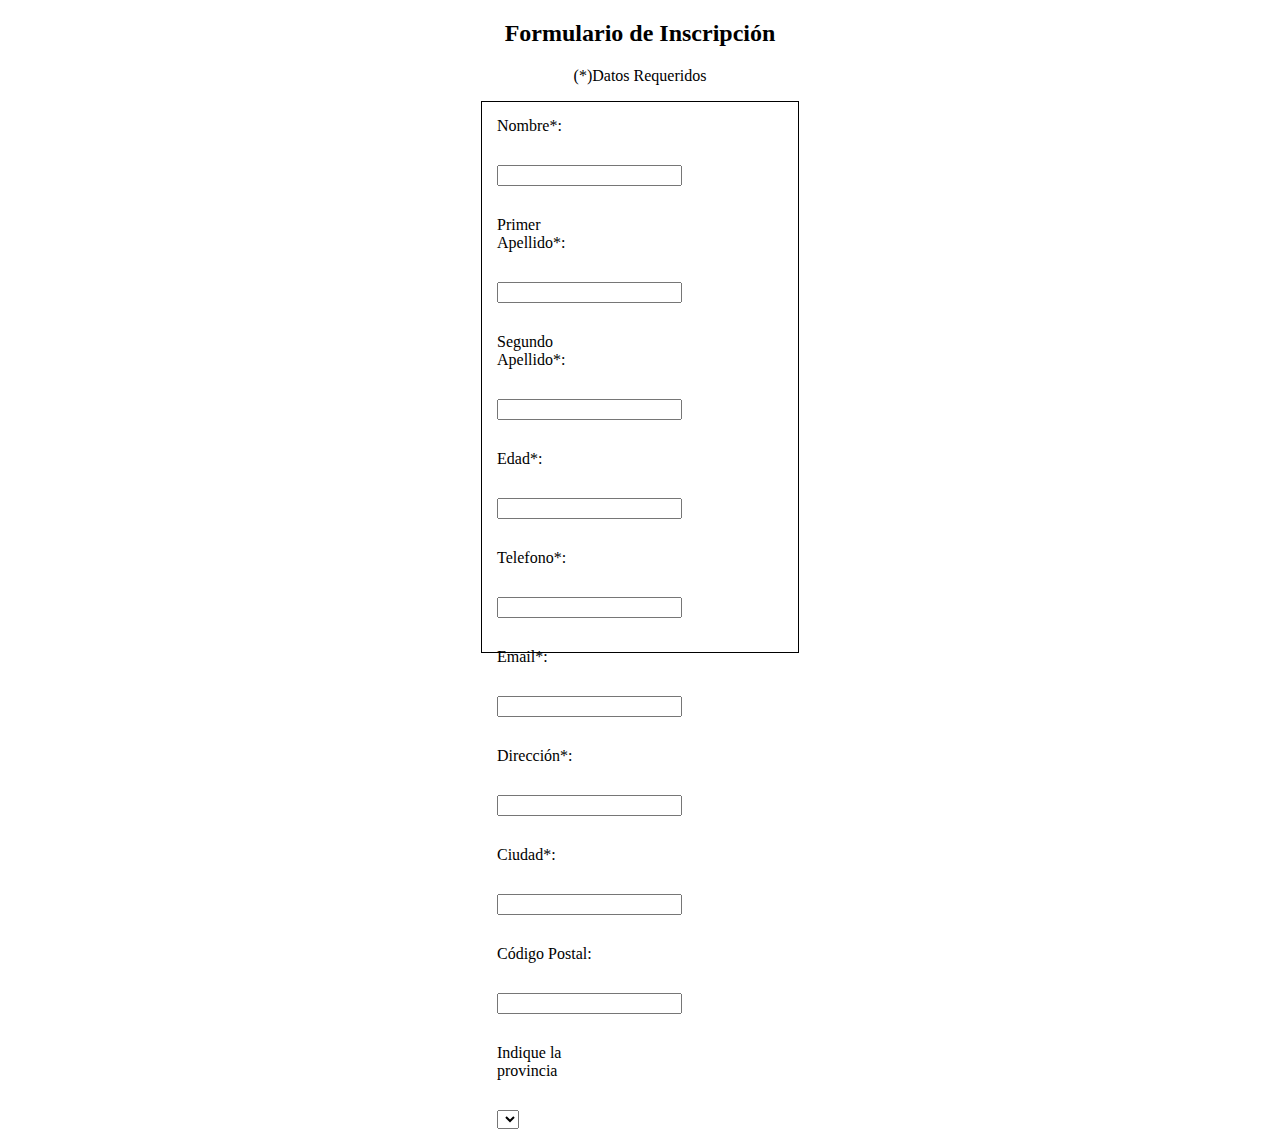
<file: cepa/index.html>
<!DOCTYPE html>
<html lang="en">
<head>
    <meta charset="UTF-8">
    <link rel="stylesheet" href="css/style.css">
    <title>Formulario Cepa</title>
</head>
<body>
    <h2 class="titulo">Formulario de Inscripción</h2>
    <p class="titulo">(*)Datos Requeridos</p>
    <div class="container">
        <div class="col-4">
            <label for="nombre">Nombre*:</label>
        </div>
        <div class="col-8">
            <input type="text" name="nombre" id="nombre">
        </div>

        <div class="col-4">
            <label for="apellido1">Primer Apellido*:</label>
        </div>
        <div class="col-8">
            <input type="text" name="apellido1" id="apellido1">
        </div>

        <div class="col-4">
            <label for="apellido2">Segundo Apellido*:</label>
        </div>
            <div class="col-8">
            <input type="text" name="apellido2" id="apellido2">
        </div>

        <div class="col-4">
            <label for="edad">Edad*:</label>
        </div>
            <div class="col-8">
            <input type="text" name="edad" id="edad">
        </div>

        <div class="col-4">
            <label for="telefono">Telefono*:</label>
        </div>
            <div class="col-8">
            <input type="text" name="telefono" id="telefono">
        </div>

        <div class="col-4">
            <label for="email">Email*:</label>
        </div>
            <div class="col-8">
            <input type="email" name="email" id="email">
        </div>

        <div class="col-4">
            <label for="direccion">Dirección*:</label>
        </div>
            <div class="col-8">
            <input type="text" name="direccion" id="direccion">
        </div>

        <div class="col-4">
            <label for="ciudad">Ciudad*:</label>
        </div>
            <div class="col-8">
            <input type="text" name="ciudad" id="ciudad">
        </div>

        <div class="col-4">
            <label for="cp">Código Postal:</label>
        </div>
        <div class="col-8">
            <input type="text" name="cp" id="cp">
        </div>
        <div class="col-4">
            <label for="provincia">Indique la provincia</label>
        </div>
        <div class="col-8">
            <select name="provincia" id="provincia">
            <option value=""></option>
            </select>
        </div>

    </div>
</body>
</html>
</file>
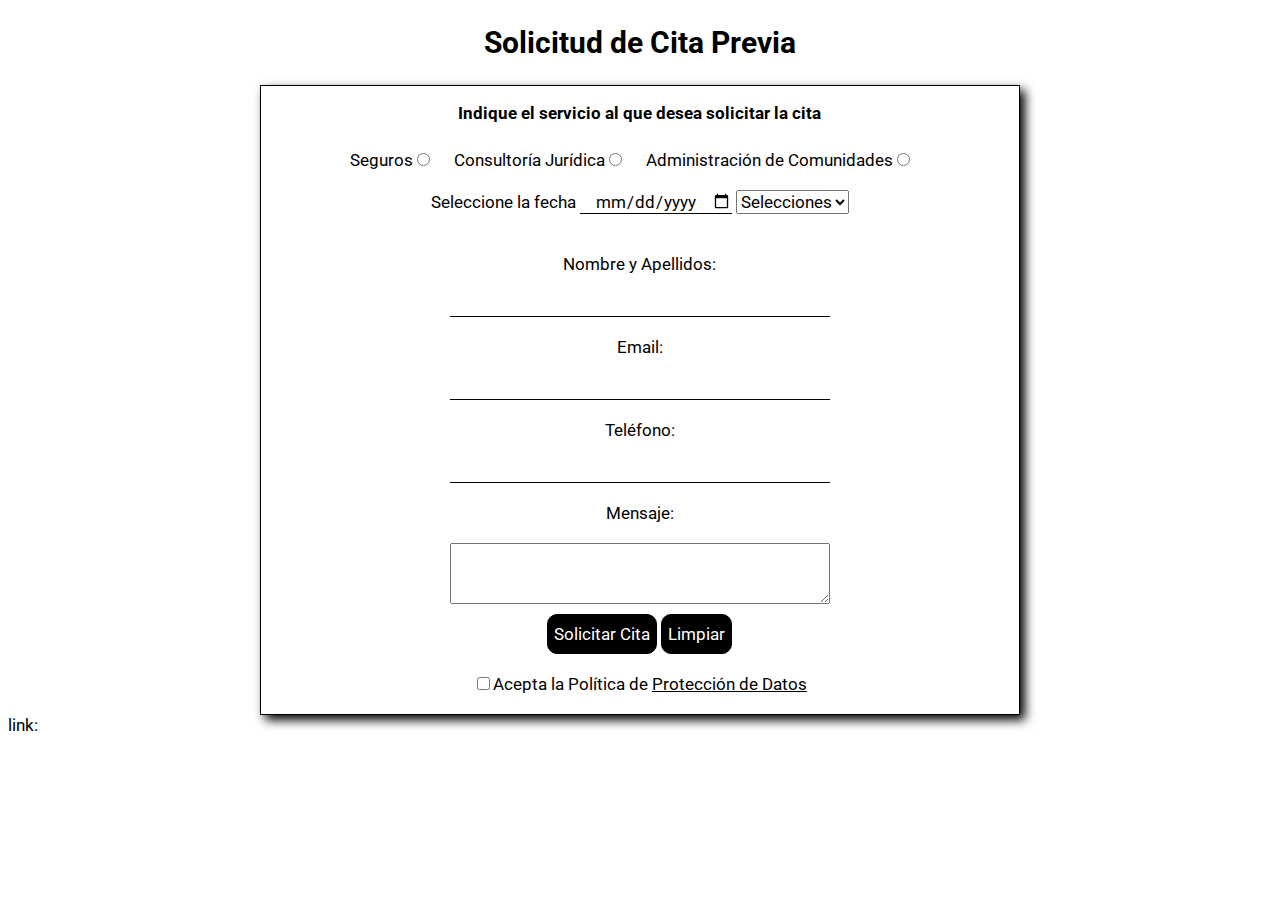
<file: citaPrevia/index.html>
<!DOCTYPE html>
<html lang="en">
<head>
    <meta charset="UTF-8">
    <title>Formulario Citas</title>
    <link rel="stylesheet" href="css/style.css">
    <link rel="preconnect" href="https://fonts.googleapis.com">
    <link rel="preconnect" href="https://fonts.gstatic.com" crossorigin>
    <link href="https://fonts.googleapis.com/css2?family=Roboto:wght@300&display=swap" rel="stylesheet">
</head>
<body>
    <h2 class="head">Solicitud de Cita Previa</h2>
    <div class="formulario">
        <h3>Indique el servicio al que desea solicitar la cita</h3>
        <form action="solicitud.php" method="post">
            <div class="seleccion caja">
                <label for="seguros">Seguros</label>
                <input type="radio" name="servicio" id="seguros" value="Seguros">
                <label for="consultoria">Consultoría Jurídica</label>
                <input type="radio" name="servicio" id="consultoria" value="Consultoría Jurídica">
                <label for="administracion">Administración de Comunidades</label>
                <input type="radio" name="servicio" id="administracion" value="Administración de Comunidades">
            </div>
            <div class="caja1">
                <label for="fecha">Seleccione la fecha</label>
                <input type="date" name="fecha" id="fecha">
                <select name="hora" id="hora">
                <option value="0">Selecciones</option>
                <option value="9:30">9:30</option>
                <option value="10:00">10:00</option>
                <option value="10:30">10:30</option>
                <option value="11:00">11:00</option>
                <option value="11:30">11:30</option>
                <option value="12:00">12:00</option>
                <option value="12:30">12:30</option>
                <option value="8">13:00</option>
                <option value="9">13:30</option>
                <option value="10">14:00</option>
                <option value="11">14:30</option>
                </select>
            </div>
            <div class="datos caja2">
                <label for="nombre">Nombre y Apellidos:</label>
                <input type="text" name="nombre" id="nombre">
                <label for="email">Email:</label>
                <input type="email" name="email" id="email">
                <label for="telefono">Teléfono:</label>
                <input type="text" name="telefono" id="telefono">
                <label for="mensaje">Mensaje:</label>
                <textarea name="mensaje" id="mensaje" cols="30" rows="10"></textarea>
            </div>
            <div>
                <input type="submit" value="Solicitar Cita" class="allowed boton" disabled>
                <input type="reset" value="Limpiar" class=" boton cursor">
            </div>
            <div class="caja3">
                <input type="checkbox" name="check" id="check"><span>Acepta la Política de <a target="_blank" href="https://aepd.es" class="politica">Protección de Datos</a></span>
            </div>
        </form>
    </div>
</body>
link:
<script src="script/script.js"></script>
</html>
</file>
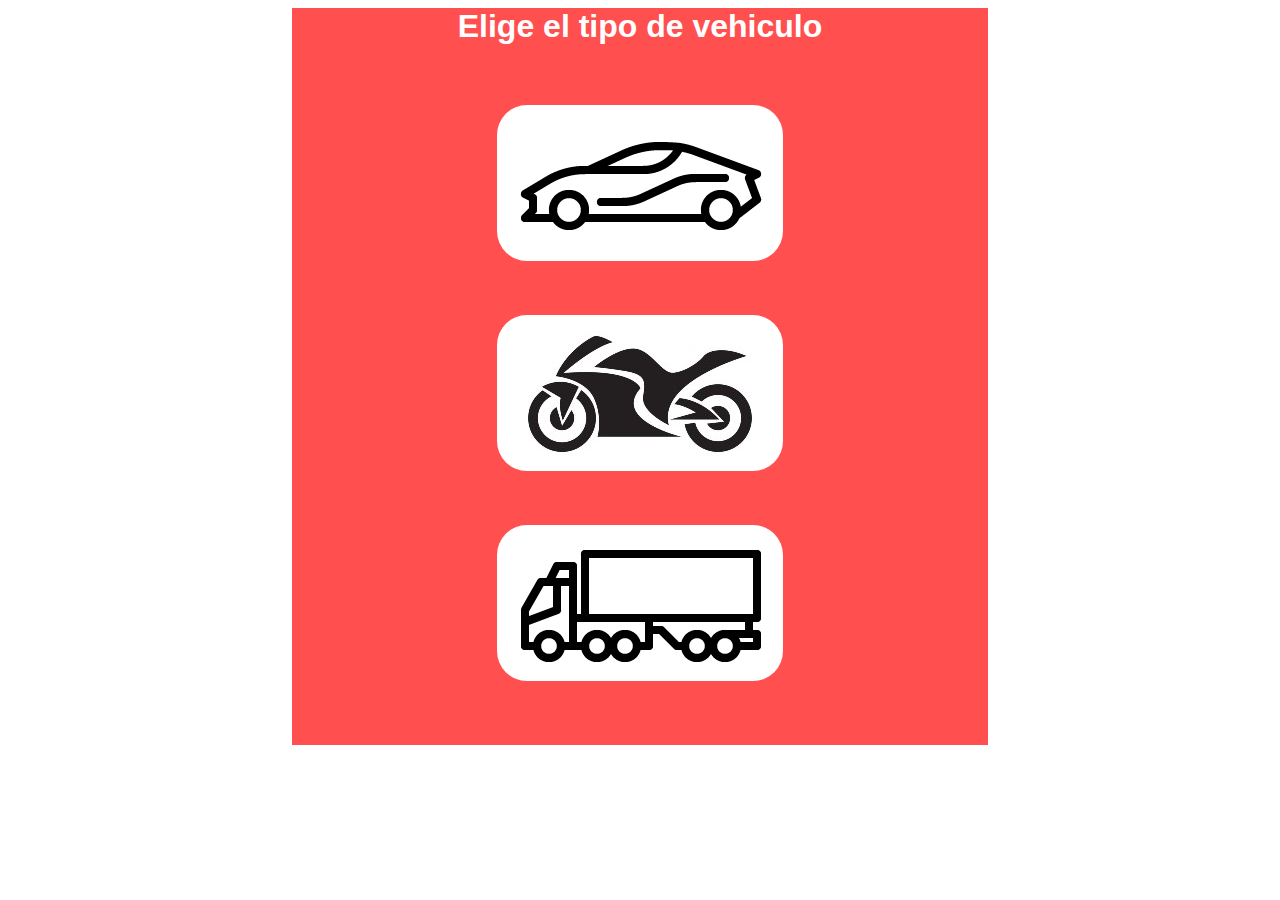
<file: octavoPHP/index.html>
<!DOCTYPE html>
<html lang="en">
<head>
    <meta charset="UTF-8">
    <title>Menu</title>
    <link rel="stylesheet" href="css/style.css">
</head>
<body>
    <div class="cuerpo">
        <h1>Elige el tipo de vehiculo</h1>
            <div class="menu">
                <a href="formularioCoche.php"><img src="img/coche.png" alt="Coche"></a>
                <a href="formularioMoto.php"><img src="img/moto.jpg" alt="Moto"></a>
                <a href="formularioCamion.php"><img src="img/camion.png" alt="Camion"></a>
            </div>
    </div>
</body>
</html>
</file>
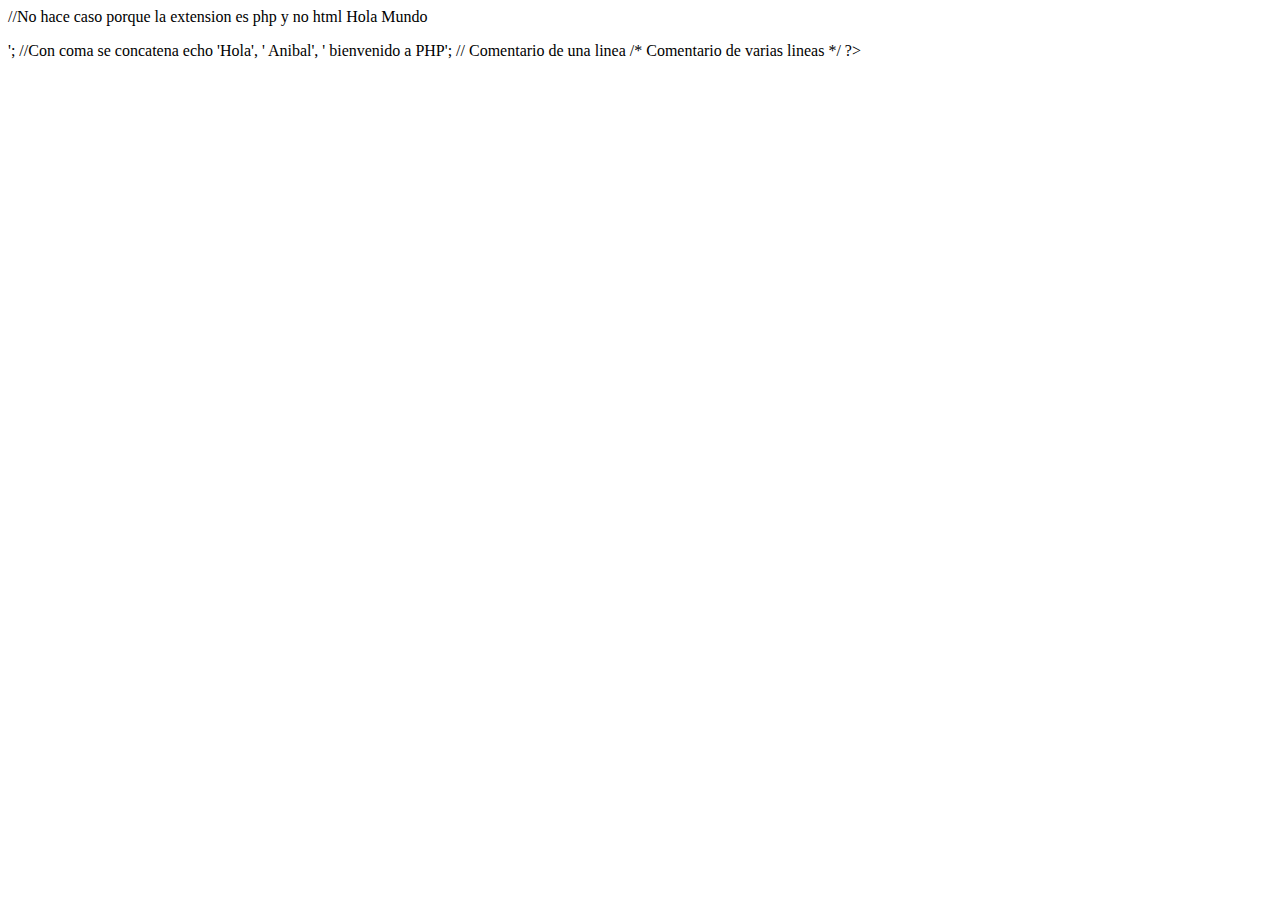
<file: primerPHP/index.html>
<!DOCTYPE html>
<html lang="en">
<head>
    <meta charset="UTF-8">
    <title>Title</title>
</head>
<body>
//No hace caso porque la extension es php y no html
<?php
/* La función echo es la función básica de cualquier página PHP.
Permite mostrar una o varias cadenas y, por tanto, incluir texto en
la página HTML que se envía al explorador */
    echo '<p>Hola Mundo</p>';
//Con coma se concatena
    echo 'Hola', ' Anibal', ' bienvenido a PHP';
// Comentario de una linea

/* Comentario de varias lineas */
?>
<?= '¿Como estás?' ?>

</body>
</html>
</file>
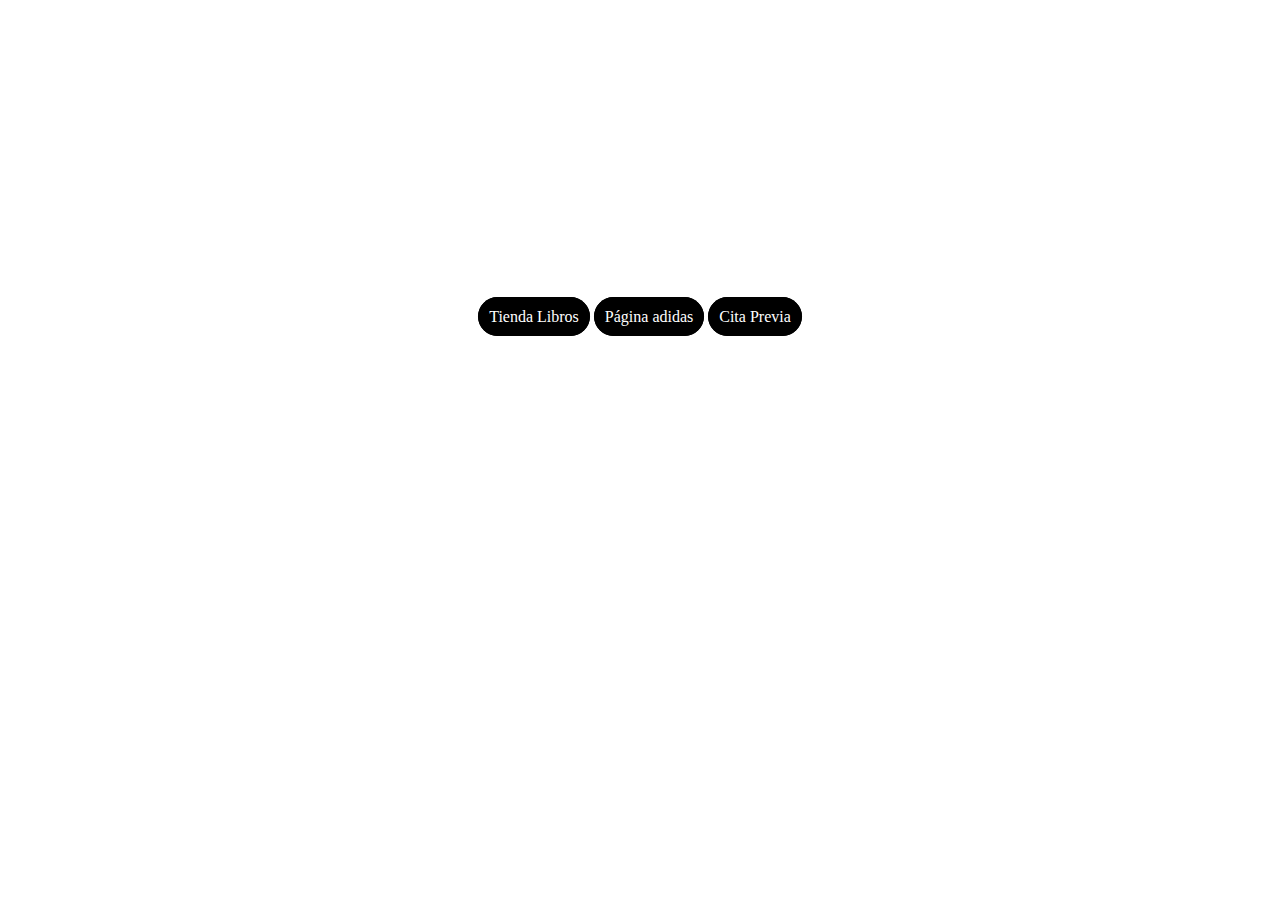
<file: paginaAdidas/index2.html>
<!DOCTYPE html>
<html lang="en">
<head>
    <meta charset="UTF-8">
    <title>Title</title>
    <link rel="stylesheet" href="css/style2.css">
</head>
<body>
    <div class="caja">
      <a class="botones" href="https://php.diego.cursoceat.es/tiendaLibros">Tienda Libros</a>
      <a class="botones" href="https://php.diego.cursoceat.es/paginaAdidas">Página adidas</a>
      <a class="botones" href="https://php.diego.cursoceat.es/citaPrevia">Cita Previa</a>
    </div>
</body>
</html>
</file>
<file: cepa/css/style.css>
.titulo{
    text-align: center;
}
.container{
    width: 25%;
    margin: auto;
    border: 1px solid black;
    height: 550px

}
.container div{
}

[class*="col-"] {
    float: left;
    padding: 15px;
}

.col-1 {width: 8.33%;}
.col-2 {width: 16.66%;}
.col-3 {width: 25%;}
.col-4 {width: 33.33%;}
.col-5 {width: 41.66%;}
.col-6 {width: 50%;}
.col-7 {width: 58.33%;}
.col-8 {width: 66.66%;}
.col-9 {width: 75%;}
.col-10 {width: 83.33%;}
.col-11 {width: 91.66%;}
.col-12 {width: 100%;}
</file>
<file: citaPrevia/css/style.css>
*{
    font-size: 17px;
    font-family: 'Roboto', sans-serif;
}
.head{
    font-size: 30px;
}
.head, .formulario{
    text-align: center;
}
.formulario{
    border: 1px solid black;
    width: 60%;
    margin: auto;
    box-shadow: 5px 5px 10px black;
}
.seleccion input[type="radio"]{
    margin: 3px 20px 3px 0;
}
.datos{
    display: flex;
    flex-direction: column;
    width: 50%;
    margin: auto;
}
.caja3{
    padding: 20px;
}
.caja, .caja1, .caja2{
    padding: 10px;
}
.formulario input[type="text"], .formulario input[type="email"], .formulario input[type="date"]{
    border: none;
    border-bottom: 1px solid #000000;
    outline: none;
    text-align: center;
}
.datos label{
    padding: 20px;
}
.allowed{
    cursor: not-allowed;
}
.cursor{
    cursor: pointer;
}
.boton, .boton2{
    background-color: black;
    color: white;
    border-radius: 10px;
    height: 40px;
    border: 1px solid black;
}
.boton2{
    display: flex;
    text-decoration: none;
    width: 60px;
    justify-content: center;
    margin: auto;
    height: 0px;
    padding: 15px;
    align-items: center;
}
.caja4{
    padding: 5px 10px 25px 10px;
}
.politica{
    color: black;
}
textarea{
    height: 55px;
}
.errorM{
    color: #ff0000;
}
</file>
<file: octavoPHP/css/style.css>
*{
    font-family: sans-serif;

}
.cuerpo{
    background-color: #ff4f4f;
}
h1{
    text-align: center;
    color: white;
}
h1,.menu, .cuerpo{
    width: 55%;
    margin: auto;
}
.menu{
    display: flex;
    flex-direction: column;
    align-items: center;
    justify-content: center;
    padding: 5% 0;
}
.menu a{
    margin: 25px;
    color: white;
    text-decoration: none;
    text-align: center;

}
.menu a:hover{
    color: black;

}

.menu img{
    padding: 15px;
    border-radius: 30px;
    border: 0;
    background-color: white;
}

.menu img:hover{
    filter: invert();

}

.container{
    padding: 5% 0;
    width: 40%;
    background-color: #ff4f4f;
    color: white;
    text-align: center;
    margin: auto;
}

.error{
    color: #2bb5ff;
    margin: 0;
}
.formu input[type = "text"]{
    border-radius: 10px;
    border: 1px solid black;
    height: 18px;
    text-align: center;

}
.botones{
    display: flex;

}
.enviar{
    display: block;
    width: 100px;
    border: 1px solid black;
    color: black;
    background-color: white;
    border-radius: 20px;
    font-size: 20px;
    cursor: pointer;
    text-decoration: none;

}
.enviar:hover{
    color: white;
    background-color: black;
}
.enviar{
    margin: 18px;
}
.formu{
    display: flex;
    align-items: center;
    flex-direction: column;
}
</file>
<file: paginaAdidas/css/style2.css>
.botones{
    border: 1px solid black;
    background-color: black;
    color: white;
    cursor: pointer;
    padding: 10px;
    text-align: center;
    align-items: center;
    text-decoration: none;
    border-radius: 20px;
}
.caja{
    text-align: center;
    padding-top: 300px;
}
.botones:hover{
    background-color: white;
    color: black;
}
</file>
